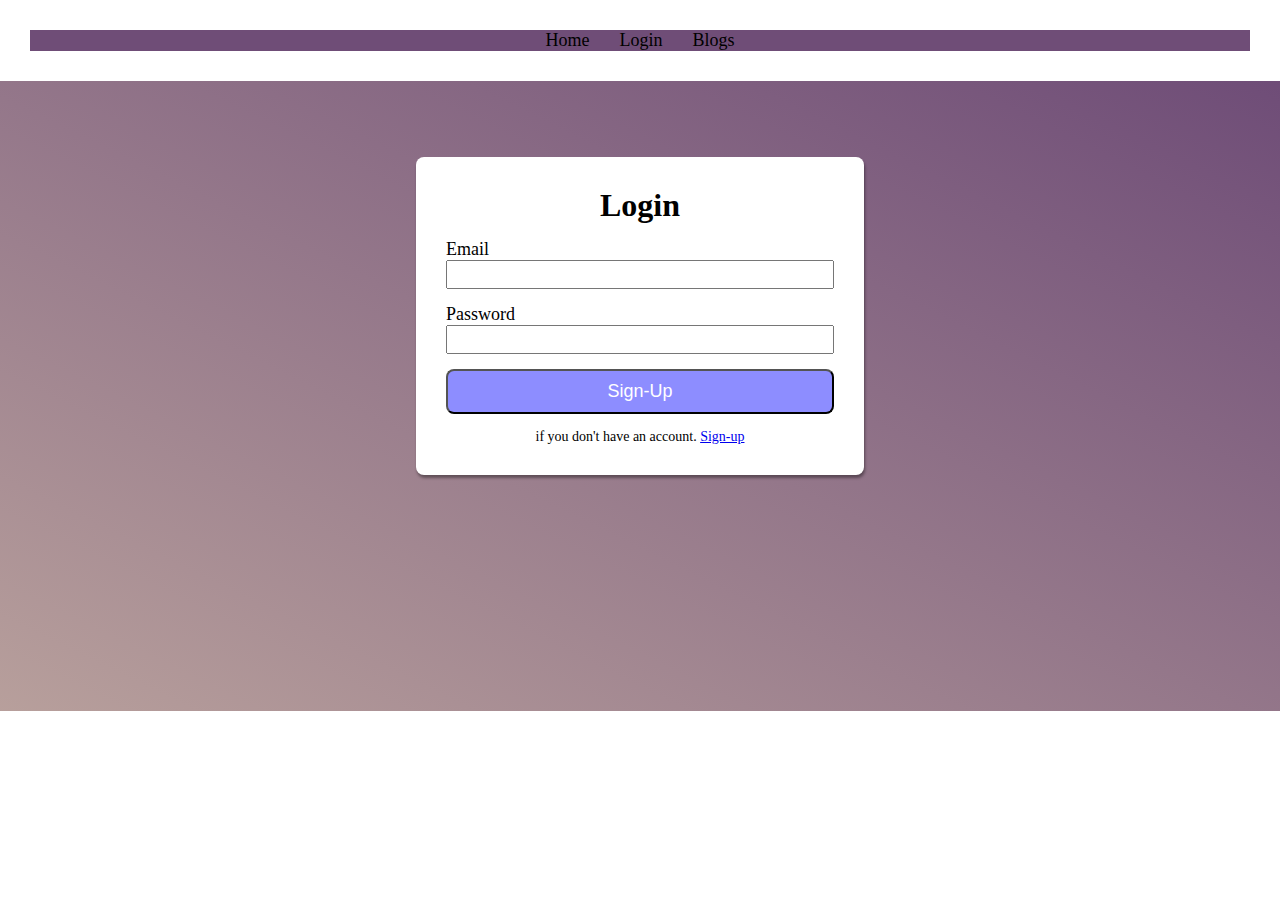
<file: js/login.html>
<!DOCTYPE html>
<html lang="en">
  <head>
    <meta charset="UTF-8" />
    <meta name="viewport" content="width=device-width, initial-scale=1.0" />
    <title>Document</title>
    <link rel="stylesheet" href="./style.css" />
  </head>
  <body>
    <nav>
      <ul>
        <li>
     <a href="./index.html" class="nav-link">Home</a>
        </li>
        <li>
          <a href="./login.html" class="nav-link">Login</a>
        </li>
        <li>
          <a href="" class="nav-link">Blogs</a>
        </li>
      </ul>
    </nav>
    <div class="home">
      <form action="">
        <h3>Login</h3>
        <div class="group">
          <label for="email">Email</label>
          <input type="email" id="email" name="email" />
        </div>
        <div class="group">
          <label for="password">Password</label>
          <input type="password" id="password" name="password" />
        </div>
        <div class="group">
          <button type="submit" class="btn">Sign-Up</button>
        </div>
        <p>if you don't have an account. <a href="./signup.html">Sign-up</a></p>
      </form>
    </div>
    <script src="./login.js"></script>
  </body>
</html>
</file>
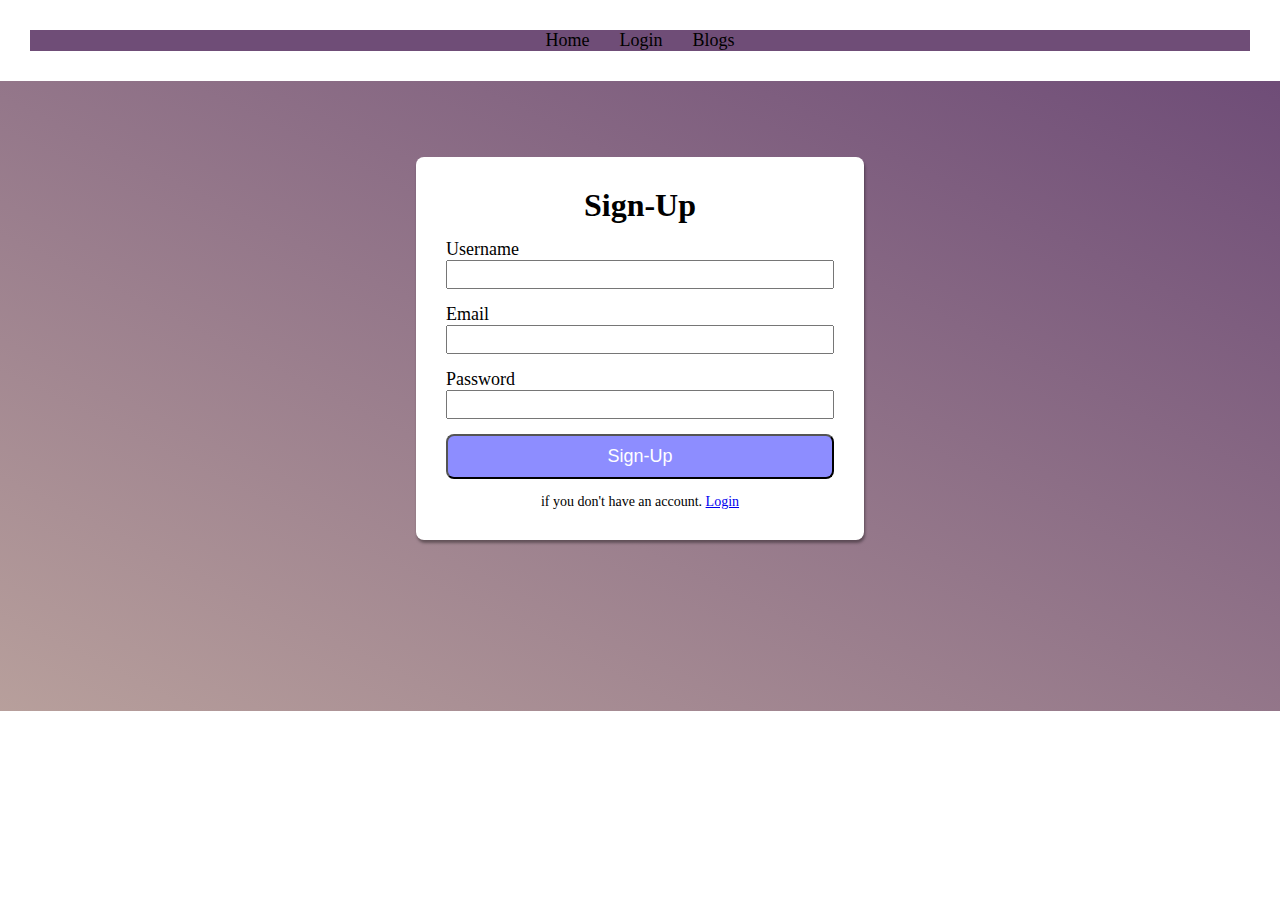
<file: js/signup.html>
<!DOCTYPE html>
<html lang="en">
  <head>
    <meta charset="UTF-8" />
    <meta name="viewport" content="width=device-width, initial-scale=1.0" />
    <title>Document</title>
    <link rel="stylesheet" href="./style.css" />
  </head>
  <body>
    <nav>
      <ul>
        <li>
          <a href="./index.html" class="nav-link">Home</a>
        </li>
        <li>
          <a href="./login.html" class="nav-link">Login</a>
        </li>
        <li>
          <a href="" class="nav-link">Blogs</a>
        </li>
      </ul>
    </nav>
    <div class="home">
      <form action="">
        <h3>Sign-Up</h3>
        <div class="group">
          <label for="username">Username</label>
          <input type="username" id="username" name="username" />
        </div>
        <div class="group">
          <label for="email">Email</label>
          <input type="email" id="email" name="email" />
        </div>
        <div class="group">
          <label for="password">Password</label>
          <input type="password" id="password" name="password" />
        </div>
        <div class="group">
          <button type="submit" class="btn">Sign-Up</button>
        </div>
        <p>if you don't have an account. <a href="./login.html">Login</a></p>
      </form>
    </div>
    <script src="./signup.js"></script>
  </body>
</html>
</file>
<file: js/style.css>
*,
*::after,
*::before {
  padding: 0;
  margin: 0;
  box-sizing: border-box;
}
html {
  font-size: 62.5%;
}

nav {
  background: white;
  box-sizing: 1px 3px 3px rgba(0, 0, 0, 0.404);
  padding: 3rem;
  width: 100%;
}

ul {
  display: flex;
  background-color:rgb(56, 9, 68, 0.726);
  align-items: center;
  justify-content: center;
  width: 100%;
  list-style-type: none;
  gap: 3rem;
}
.nav-link:link,
.nav-link:visited {
  font-size: 1.8rem;
  text-decoration: none;
  color: black;
  font-weight: 500;
 
}

.home {
  height: 70vh;
  background-image: linear-gradient(
      to left bottom,
      rgba(56, 9, 68, 0.726),
      rgba(78, 18, 9, 0.404)
    ),
    /* url("https://images.pexels.com/photos/768474/pexels-photo-768474.jpeg?"); */
    /* url("https://images.pexels.com/photos/4974914/pexels-photo-4974914.jpeg?auto=compress&cs=tinysrgb&w=400?"); */
    url("https://images.pexels.com/photos/2528118/pexels-photo-2528118.jpeg?auto=compress&cs=tinysrgb&w=400?");

  width: 100%;
  background-size: cover;
  background-position: center center;
  background-repeat: no-repeat;
  object-fit: cover;
  position: relative;
}
.home h1 {
  position: absolute;
  top: 50%;
  left: 50%;
  text-align: center;
  width: 100%;

  transform: translate(-50%, -50%);
  color: white;
  font-size: 4.8rem;
}
form {
  position: absolute;
  top: 12%;
  left: 50%;
  text-align: center;
  width: 35%;
  background-color: white;
  transform: translate(-50%, 0%);
  padding: 3rem;
  border-radius: 0.8rem;
  box-shadow: 1px 3px 3px rgba(0, 0, 0, 0.384);
}
h3 {
  font-size: 3.2rem;
  font-weight: 700;
  margin-bottom: 1.5rem;
}
label {
  font-size: 1.8rem;
  display: block;
  text-align: left;
}
input {
  padding: 0.5rem;
  width: 100%;
}
.group {
  margin-bottom: 1.5rem;

}


p {
  font-size: 1.4rem;
}

.btn {
  padding: 1rem 3rem;
  border-radius: 0.8rem;
  display: block;
  width: 100%;
  font-size: 1.8rem;
  color: white;
  cursor: pointer;
  transition: all 0.3s;
  overflow: hidden;

  background-color: rgba(0, 0, 255, 0.449);
}
.btn:hover {
  transform: translateY(-3px);
  box-shadow: 1px 3px 3px rgba(0, 0, 0, 0.387);
}
.btn:active {
  transform: translateY(-2px);
  box-shadow: 1px 1px 1px rgba(0, 0, 0, 0.192);
}
</file>
